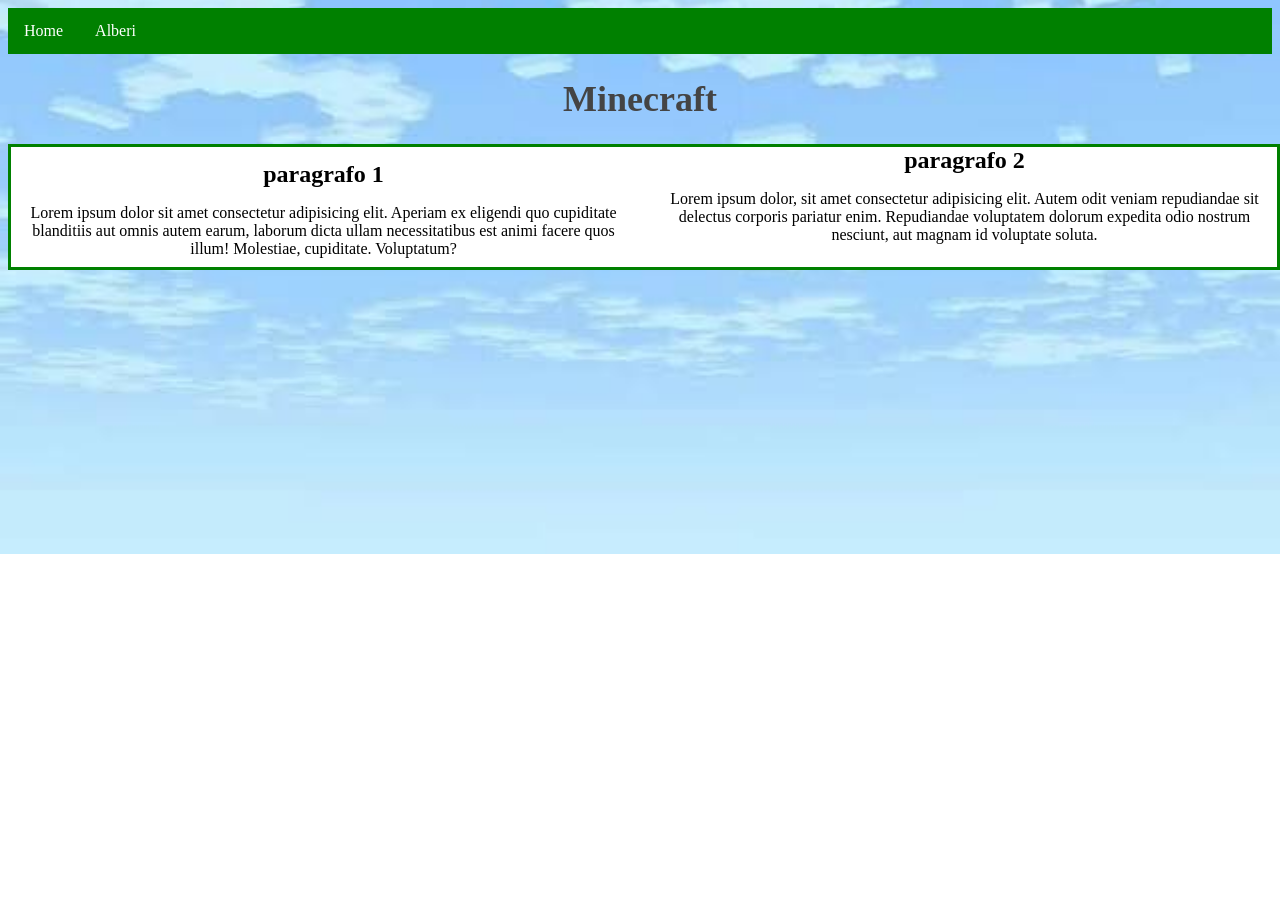
<file: index.html>
<!DOCTYPE html>
<html lang="en">

<head>
    <meta charset="UTF-8">
    <meta name="viewport" content="width=device-width, initial-scale=1.0">
    <title>Minecraft</title>
    <link rel="stylesheet" href="./style.css">
</head>

<body>

    <header>
        <ul>
            <li><a href="./index.html">Home</a></li>
            <li><a href="./alberi.html">Alberi</a></li>
        </ul>
        <h1>Minecraft</h1>
    </header>

    <main>
        <div class="centro">
            <h2>paragrafo 1</h2>
            <p>Lorem ipsum dolor sit amet consectetur adipisicing elit. Aperiam ex eligendi quo cupiditate blanditiis
                aut
                omnis autem earum, laborum dicta ullam necessitatibus est animi facere quos illum! Molestiae,
                cupiditate.
                Voluptatum?</p>

            <h2>paragrafo 2</h2>
            <p>Lorem ipsum dolor, sit amet consectetur adipisicing elit. Autem odit veniam repudiandae sit delectus
                corporis
                pariatur enim. Repudiandae voluptatem dolorum expedita odio nostrum nesciunt, aut magnam id voluptate
                soluta.</p>
        </div>
    </main>
</body>

</html>
</file>
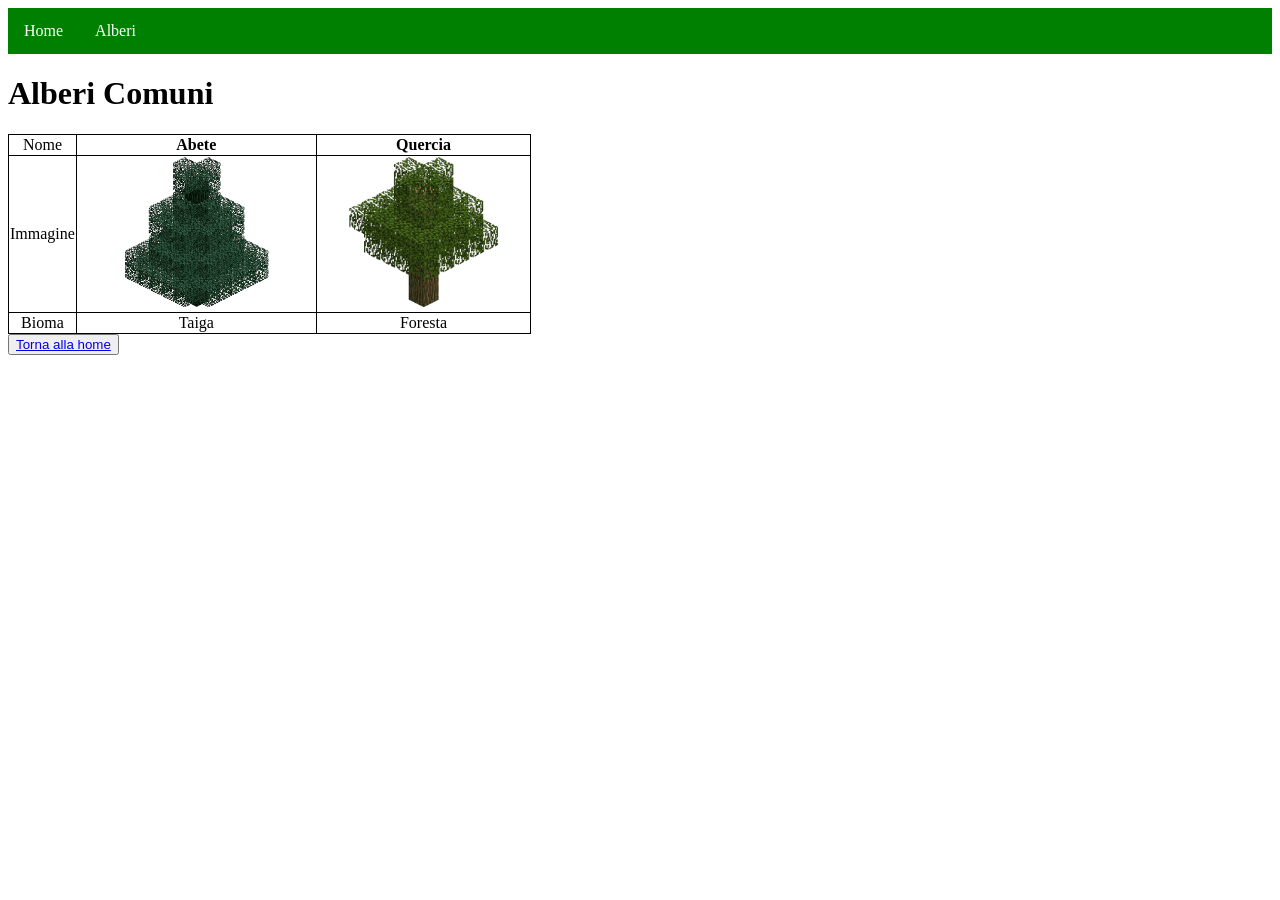
<file: alberi.html>
<!DOCTYPE html>
<html lang="en">

<head>
    <meta charset="UTF-8">
    <meta name="viewport" content="width=device-width, initial-scale=1.0">
    <title>Alberi</title>
    <link rel="stylesheet" href="./alberi.css">
</head>

<body>

    <header>
        <ul>
            <li><a href="./index.html">Home</a></li>
            <li><a href="./alberi.html">Alberi</a></li>
        </ul>
    </header>
    <h1>Alberi Comuni</h1>

    <table>
        <tr>
            <td>Nome</td>
            <th>Abete</th>
            <th>Quercia</th>
        </tr>
        <tr>
            <td>Immagine</td>
            <td><img src="./abete_preview_rev_1.png" alt="abete"></td>
            <td><img src="./quercia_preview_rev_1.png" alt="quercia"></td>
        </tr>
        <tr>
            <td>Bioma</td>
            <td>Taiga</td>
            <td>Foresta</td>
        </tr>

    </table>

    <button><a href="./index.html"> Torna alla home</a></button>
</body>

</html>
</file>
<file: style.css>
body {
    background-image: url(cielo.jpeg);
    background-repeat: no-repeat;
    background-position: center;
    background-size: cover;
}

ul {
    list-style-type: none;
    margin: 0;
    padding: 0;
    overflow: hidden;
    background-color: green;
}

ul li {
    float: left;
}

ul li a {
    display: block;
    color: white;
    text-align: center;
    padding: 14px 16px;
    text-decoration: none;
}

h1 {
    color: rgb(68, 68, 68);
    font-size: 36px;
    text-align: center;

}

h2 {
    margin: 14px;
}

.centro {
    border: 20px;
    position: absolute;
    text-align: center;
    border: solid green;
    background-color: white;
    column-count: 2;
}
</file>
<file: alberi.css>
ul {
    list-style-type: none;
    margin: 0;
    padding: 0;
    overflow: hidden;
    background-color: green;
}

ul li {
    float: left;
}

ul li a {
    display: block;
    color: white;
    text-align: center;
    padding: 14px 16px;
    text-decoration: none;
}

img {
    height: 150px;
}

table,
th,
td {
    text-align: center;
    border: solid 1px;
    table-layout: fixed;
    border-collapse: collapse;
}
</file>
